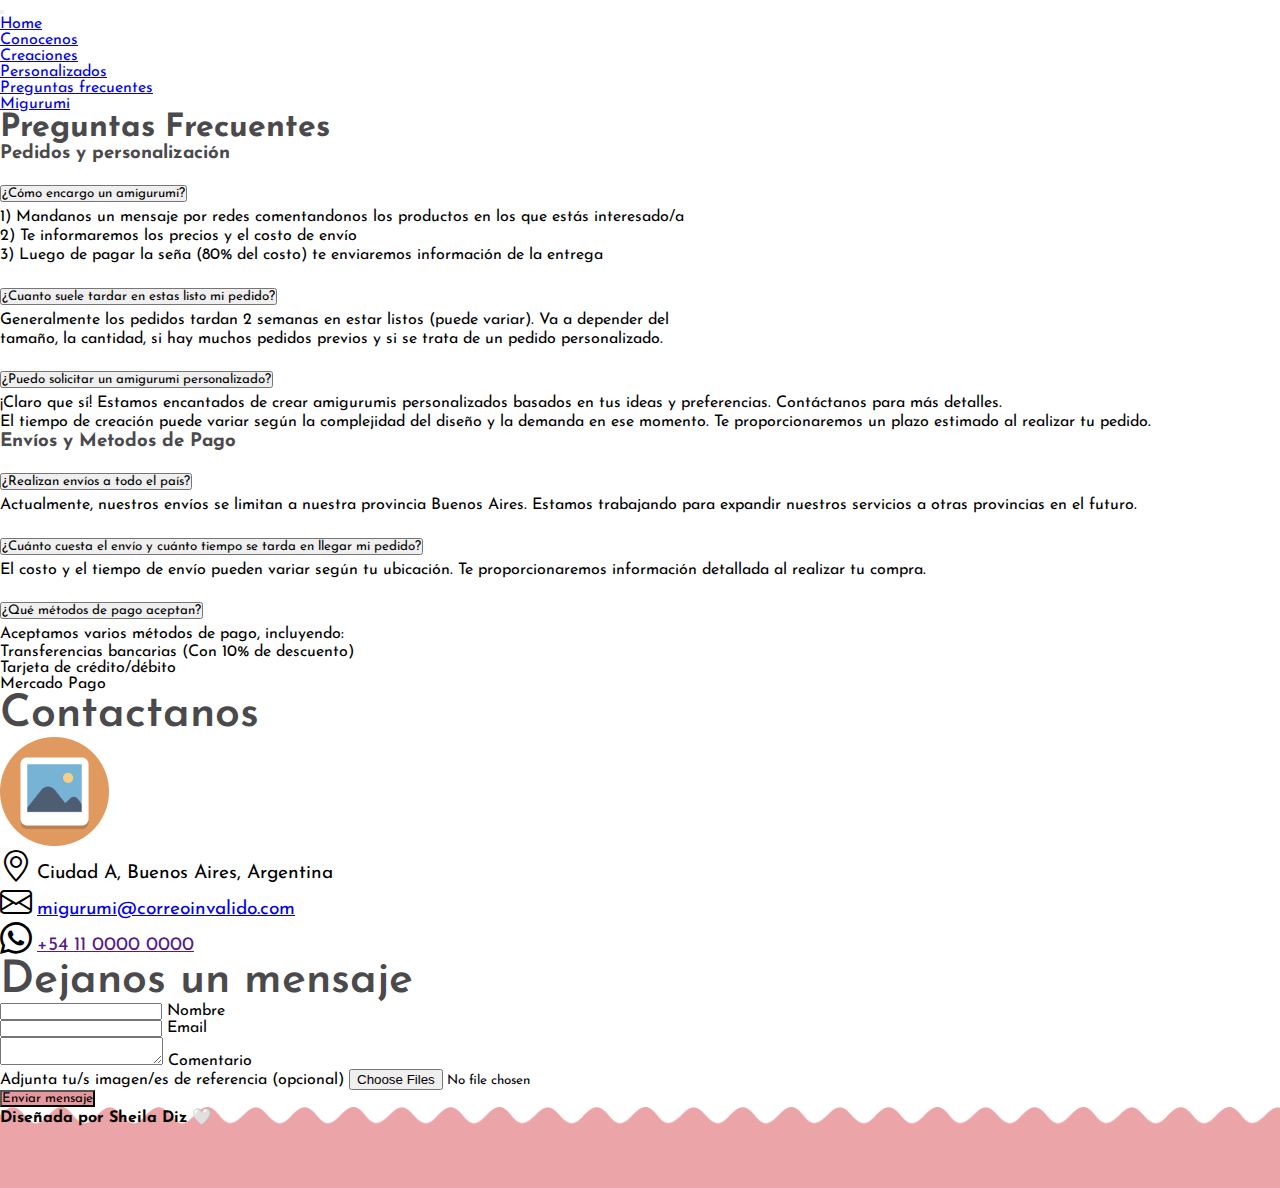
<file: html/preguntas-frecuentes.html>
<!DOCTYPE html>
<html lang="es">

<head>
    <meta charset="UTF-8">
    <meta name="viewport" content="width=device-width, initial-scale=1.0">
    <link href="https://cdn.jsdelivr.net/npm/bootstrap@5.3.2/dist/css/bootstrap.min.css" rel="stylesheet"
        integrity="sha384-T3c6CoIi6uLrA9TneNEoa7RxnatzjcDSCmG1MXxSR1GAsXEV/Dwwykc2MPK8M2HN" crossorigin="anonymous">
    <link rel="stylesheet" href="https://cdn.jsdelivr.net/npm/bootstrap-icons@1.11.1/font/bootstrap-icons.css">
    <link href="https://unpkg.com/aos@2.3.1/dist/aos.css" rel="stylesheet">
    <script src="https://unpkg.com/aos@2.3.1/dist/aos.js"></script>
    <link rel="stylesheet" href="../css/style.css">
    <link rel="stylesheet" href="../css/preguntas-frecuentes.css">
    <title>Tienda Migurumi</title>
</head>

<body>
    <header>
        <nav class="navbar sticky-top navbar-expand-lg bg-body-tertiary">
            <div class="container-fluid">
                <button class="navbar-toggler" type="button" data-bs-toggle="collapse"
                    data-bs-target="#navbarSupportedContent" aria-controls="navbarSupportedContent"
                    aria-expanded="false" aria-label="Toggle navigation">
                    <span class="navbar-toggler-icon"></span>
                </button>
                <div class="collapse navbar-collapse" id="navbarSupportedContent">
                    <ul class="navbar-nav me-auto mb-2 mb-lg-0">
                        <li class="nav-item">
                            <a class="nav-link active" aria-current="page" href="../index.html">Home</a>
                        </li>
                        <li class="nav-item">
                            <a class="nav-link" href="../index.html#conocenos">Conocenos</a>
                        </li>
                        <li class="nav-item">
                            <a class="nav-link" href="../index.html#galeria">Creaciones</a>
                        </li>
                        <li class="nav-item">
                            <a class="nav-link" href="../index.html#personalizados">Personalizados</a>
                        </li>
                        <li class="nav-item">
                            <a class="nav-link" href="../html/preguntas-frecuentes.html">Preguntas frecuentes</a>
                        </li>
                    </ul>
                </div>
                <a class="navbar-brand mx-auto pe-5 pe-md-0" href="#">Migurumi</a>
            </div>
        </nav>
    </header>
    <main class="my-5">
        <h1 class="text-center fw-bold text-grey">Preguntas Frecuentes</h1>
        <div class="accordion mx-auto mt-5 w-75" id="preguntas-frecuentes">
            <h3 class="text-grey">Pedidos y personalización</h3>
            <div class="accordion-item">
                <h2 class="accordion-header">
                    <button class="accordion-button" type="button" data-bs-toggle="collapse"
                        data-bs-target="#pedidos-collapseOne" aria-expanded="true"
                        aria-controls="pedidos-collapseOne">
                        ¿Cómo encargo un amigurumi?
                    </button>
                </h2>
                <div id="pedidos-collapseOne" class="accordion-collapse collapse show">
                    <div class="accordion-body fw-light">
                        <p>1) Mandanos un mensaje por redes comentandonos los productos en los que estás interesado/a</p>
                        <p>2) Te informaremos los precios y el costo de envío</p>
                        <p>3) Luego de pagar la seña (80% del costo) te enviaremos información de la entrega</p>
                    </div>
                </div>
            </div>
            <div class="accordion-item">
                <h2 class="accordion-header">
                    <button class="accordion-button collapsed" type="button" data-bs-toggle="collapse"
                        data-bs-target="#pedidos-collapseTwo" aria-expanded="false"
                        aria-controls="pedidos-collapseTwo">
                        ¿Cuanto suele tardar en estas listo mi pedido?
                    </button>
                </h2>
                <div id="pedidos-collapseTwo" class="accordion-collapse collapse">
                    <div class="accordion-body fw-light">
                        <p>Generalmente los pedidos tardan 2 semanas en estar listos (puede variar). Va a depender del tamaño, la cantidad, si hay muchos pedidos previos y si se trata de un pedido personalizado.</p>
                    </div>
                </div>
            </div>
            <div class="accordion-item">
                <h2 class="accordion-header">
                    <button class="accordion-button collapsed" type="button" data-bs-toggle="collapse"
                        data-bs-target="#pedidos-collapseThree" aria-expanded="false"
                        aria-controls="pedidos-collapseThree">
                        ¿Puedo solicitar un amigurumi personalizado?
                    </button>
                </h2>
                <div id="pedidos-collapseThree" class="accordion-collapse collapse">
                    <div class="accordion-body fw-light">
                        <p>¡Claro que sí! Estamos encantados de crear amigurumis personalizados basados en tus ideas y preferencias. Contáctanos para más detalles.</p>
                        <p>El tiempo de creación puede variar según la complejidad del diseño y la demanda en ese momento. Te proporcionaremos un plazo estimado al realizar tu pedido.</p>
                    </div>
                </div>
            </div>
        </div>
        <div class="accordion mx-auto mt-5 w-75" id="envios-y-pagos">
            <h3 class="text-grey">Envíos y Metodos de Pago</h3>
            <div class="accordion-item">
                <h2 class="accordion-header">
                    <button class="accordion-button collapsed" type="button" data-bs-toggle="collapse"
                        data-bs-target="#envios-y-pagos-collapseOne" aria-expanded="false"
                        aria-controls="envios-y-pagos-collapseOne">
                        ¿Realizan envíos a todo el país?
                    </button>
                </h2>
                <div id="envios-y-pagos-collapseOne" class="accordion-collapse collapse">
                    <div class="accordion-body fw-light">
                        <p>Actualmente, nuestros envíos se limitan a nuestra provincia Buenos Aires. Estamos trabajando para expandir nuestros servicios a otras provincias en el futuro.</p>
                    </div>
                </div>
            </div>
            <div class="accordion-item">
                <h2 class="accordion-header">
                    <button class="accordion-button collapsed" type="button" data-bs-toggle="collapse"
                        data-bs-target="#envios-y-pagos-collapseTwo" aria-expanded="false"
                        aria-controls="envios-y-pagos-collapseTwo">
                        ¿Cuánto cuesta el envío y cuánto tiempo se tarda en llegar mi pedido?
                    </button>
                </h2>
                <div id="envios-y-pagos-collapseTwo" class="accordion-collapse collapse">
                    <div class="accordion-body fw-light">
                        <p>El costo y el tiempo de envío pueden variar según tu ubicación. Te proporcionaremos información detallada al realizar tu compra.</p>
                    </div>
                </div>
            </div>
            <div class="accordion-item">
                <h2 class="accordion-header">
                    <button class="accordion-button collapsed" type="button" data-bs-toggle="collapse"
                        data-bs-target="#panelsStayOpen-collapseThree" aria-expanded="false"
                        aria-controls="panelsStayOpen-collapseThree">
                        ¿Qué métodos de pago aceptan?
                    </button>
                </h2>
                <div id="panelsStayOpen-collapseThree" class="accordion-collapse collapse">
                    <div class="accordion-body fw-light">
                        <p>Aceptamos varios métodos de pago, incluyendo: </p>
                        <ul>
                            <li>Transferencias bancarias (Con 10% de descuento)</li>
                            <li>Tarjeta de crédito/débito</li>
                            <li>Mercado Pago</li>
                        </ul>
                    </div>
                </div>
            </div>
        </div>
    </main>
    <footer>
        <div class="container d-flex flex-column flex-lg-row justify-content-around">
            <section id="contactanos" class="mt-5">
                <h2 class="text-grey text-center">Contactanos</h2>
                <div class="container mx-3 mx-lg-0 d-flex flex-row justify-content-evenly">
                    <div class="col-3">
                        <img src="../assets/img/logo.png" alt="Logo Migurumi">
                    </div>
                    <div class="col-8 d-flex flex-column fw-light lh-1">
                        <div class="row ms-lg-2 mb-2 d-inline-block">
                            <i class="p-0 bi bi-geo-alt align-middle" style="font-size: 2rem; color: black;"></i>
                            <span class="ps-1">Ciudad A, Buenos Aires, Argentina</span>
                        </div>
                        <div class="row ms-lg-2 mb-2 d-inline-block">
                            <i class="p-0 bi bi-envelope align-middle" style="font-size: 2rem; color: black;"></i>
                            <a class="ps-1 text-black"
                                href="mailto:migurumi@correo.invalido">migurumi@correoinvalido.com</a>
                        </div>
                        <div class="row ms-lg-2 d-inline-block">
                            <i class="p-0 bi bi-whatsapp align-middle" style="font-size: 2rem; color: black;"></i>
                            <a class="ps-1 text-black text-decoration-none" href="">+54 11 0000 0000</a>
                        </div>
                    </div>
                </div>
            </section>
            <section id="dejanos-un-mensaje" class="mt-5 mx-4">
                <h2 class="text-grey text-center">Dejanos un mensaje</h2>
                <form action="">
                    <div class="form-floating mb-3">
                        <input type="text" class="form-control" id="form-nombre">
                        <label for="form-nombre">Nombre</label>
                    </div>
                    <div class="form-floating mb-3">
                        <input type="email" class="form-control" id="form-email">
                        <label for="form-email">Email</label>
                    </div>
                    <div class="form-floating">
                        <textarea class="form-control" id="form-comentario"></textarea>
                        <label for="form-comentario">Comentario</label>
                    </div>
                    <div class="my-3">
                        <label for="form-archivos" class="form-label">Adjunta tu/s imagen/es de referencia
                            (opcional)</label>
                        <input class="form-control form-control-sm" id="formFileSm" type="file" multiple>
                    </div>
                    <button class="btn bg-primary-color rounded-pill text-white fw-bold text-decoration-none px-4 py-1"
                        type="submit">Enviar mensaje</button>
                </form>
            </section>
        </div>
        <div id="firma" class="mt-5 py-3 bg-primary-color">
            <h4 class="text-center text-white m-0 mt-4">Diseñada por Sheila Diz 🤍</h4>
        </div>
    </footer>
    <script src="https://cdn.jsdelivr.net/npm/bootstrap@5.3.2/dist/js/bootstrap.bundle.min.js"
        integrity="sha384-C6RzsynM9kWDrMNeT87bh95OGNyZPhcTNXj1NW7RuBCsyN/o0jlpcV8Qyq46cDfL"
        crossorigin="anonymous"></script>
    <script>
        AOS.init();
    </script>
</body>

</html>
</file>
<file: css/style.css>
@import url('https://fonts.googleapis.com/css2?family=Josefin+Sans:wght@300;400;500;600;700&display=swap');

:root{
    --primary-color: #E5989B;
    --secondary-color: #FFC9CB;
    --tertiary-color: #B5838D;
    --quartery-color: #6D6875;
    --primary-font-family: 'Josefin Sans', sans-serif;
    --grey-font-color: #4A494C;
}
*{
    box-sizing: border-box;
    margin: 0;
    padding: 0;
    font-family: var(--primary-font-family);
}
.text-grey{
    color: var(--grey-font-color);
}
.text-secondary-color{
    color: var(--secondary-color);
}
.bg-primary-color{
    background-color: var(--primary-color);
}
.bg-secondary-color{
    background-color: var(--secondary-color);
}
.bg-tertiary-color{
    background-color: var(--tertiary-color);
}
.bg-quartery-color{
    background-color: var(--quartery-color);
}
.border-secondary-color{
    border: 4px solid var(--secondary-color);
}
p{
    font-size: 1.5rem;
    text-wrap: balance;
    line-height: 1.2!important;
}
h2{
    font-size: 2.8rem;
    font-weight: 600;
    text-wrap: balance;
}
#logo{
    height: 2rem;
}
main,footer{
    overflow-x: hidden;
}
#banner{
    width: 100%;
    position: relative;
    background: url(../assets/img/hero-bg.png) center bottom no-repeat;
    background-size: cover;
    padding: 20px 0 80px 0;
}
#banner h1{
    font-size: 3rem;
    text-wrap: balance;
}

#que-son-amigurumis{
    width: 100%;
    position: relative;
    background: url(../assets/img/bg-2-v2.png) right top no-repeat;
    background-size: cover;
    height: 65vh;
    padding: 40px 0 80px 0;
}
#galeria a{
    font-size: 1.5rem;
}

#personalizado img{
    width: 30vw;
}
#preguntas p{
    padding: 0 1.1rem!important;
    text-wrap:wrap;
}
#contactanos span, #contactanos a{
    font-size: 1.2rem;
    text-wrap: balance;
}
#contactanos #logo-circular{
    height: 7rem;
}
#firma{
    width: 100%;
    position: relative;
    background: url(../assets/img/bg-firma.png) left center repeat-x;
    background-size: contain;
    height: 9vh;
}
@media (min-width: 768px){
    #banner h1{
        font-size: 3.5rem;
        line-height: 1.2!important;
    }
    #conocenos{
        margin-bottom: 2rem;
    }
    #que-son-amigurumis{
        background: url(../assets/img/bg-2-v2.png) center top no-repeat;
        height: 45vh;
        padding: 100px 0 80px 0; 
    }
}
@media (min-width: 992px){
    #banner h1{
        font-size: 4rem;
    }
    #galeria img{
        width: 50%!important;
    }
    #contactanos #logo-circular{
        height: 8rem;
    }
}
</file>
<file: css/preguntas-frecuentes.css>
*{
    --bs-accordion-active-bg: var(--secondary-color);
    --bs-accordion-active-color: var(--grey-font-color);
    --bs-accordion-btn-focus-border-color: var(--primary-color);
    --bs-accordion-btn-focus-box-shadow: var(--primary-color);
}
p{
    font-size: 1rem;
}
</file>
